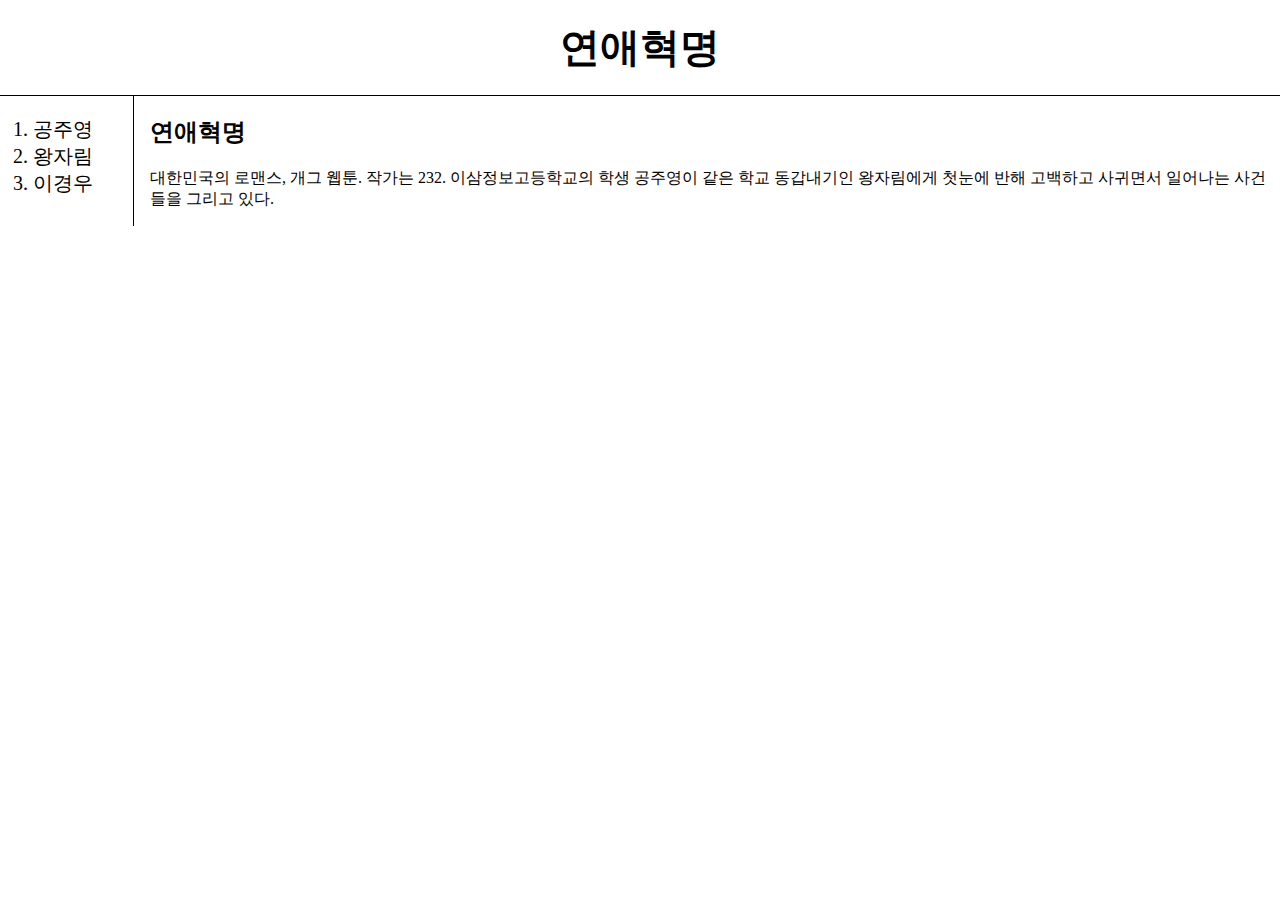
<file: index.html>
<!DOCTYPE html>
<html>
<head>
    <meta charset="utf-8">
    <link rel = "stylesheet" href = "style.css">
</head>
<body>
    <h1><a href = "index.html">연애혁명</a></h1>
    <div id = "grid">
        <ol>
            <li><a href = "1.html">공주영</a></li>
            <li><a href = "1.html">왕자림</a></li>
            <li><a href = "1.html">이경우</a></li>
        </ol>
        <div id = "article">
            <h2>연애혁명</h2>
            <p>
                대한민국의 로맨스, 개그 웹툰. 작가는 232. 이삼정보고등학교의 학생 공주영이 같은 학교 동갑내기인 왕자림에게 첫눈에 반해 고백하고 사귀면서 일어나는 사건들을 그리고 있다.
            </p>
        </div>
    </div>
</body>
</html>
</file>
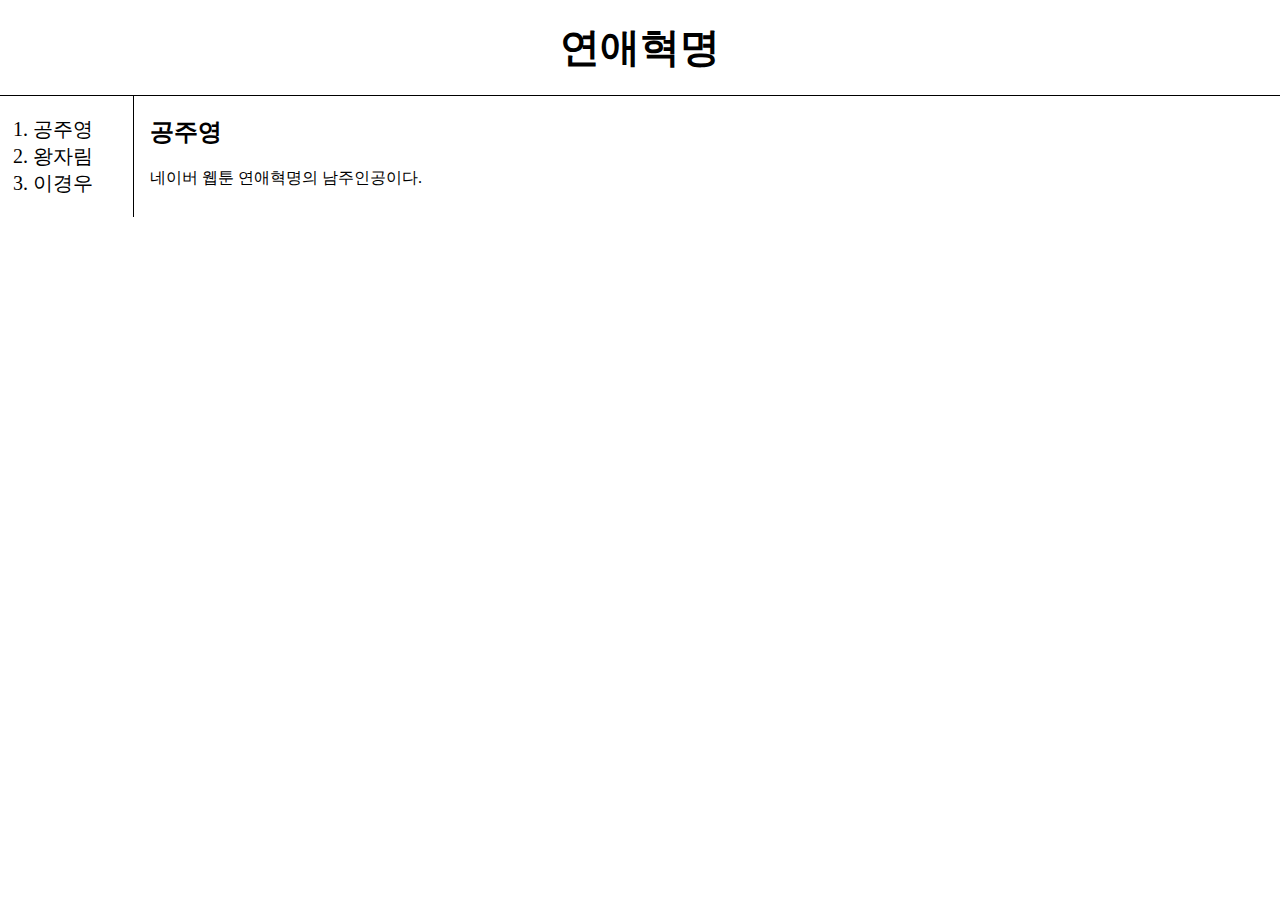
<file: 1.html>
<!DOCTYPE html>
<html>
<head>
    <meta charset="utf-8">
    <link rel = "stylesheet" href = "style.css">
</head>
<body>
<h1><a href = "index.html">연애혁명</a></h1>
    <div id = "grid">
        <ol>
            <li><a href = "1.html">공주영</a></li>
            <li><a href = "1.html">왕자림</a></li>
            <li><a href = "1.html">이경우</a></li>
        </ol>
        <div id = "article">
            <h2>공주영</h2>
            <p>
                네이버 웹툰 연애혁명의 남주인공이다.
            </p>
        </div>
    </div>
</body>
</html>
</file>
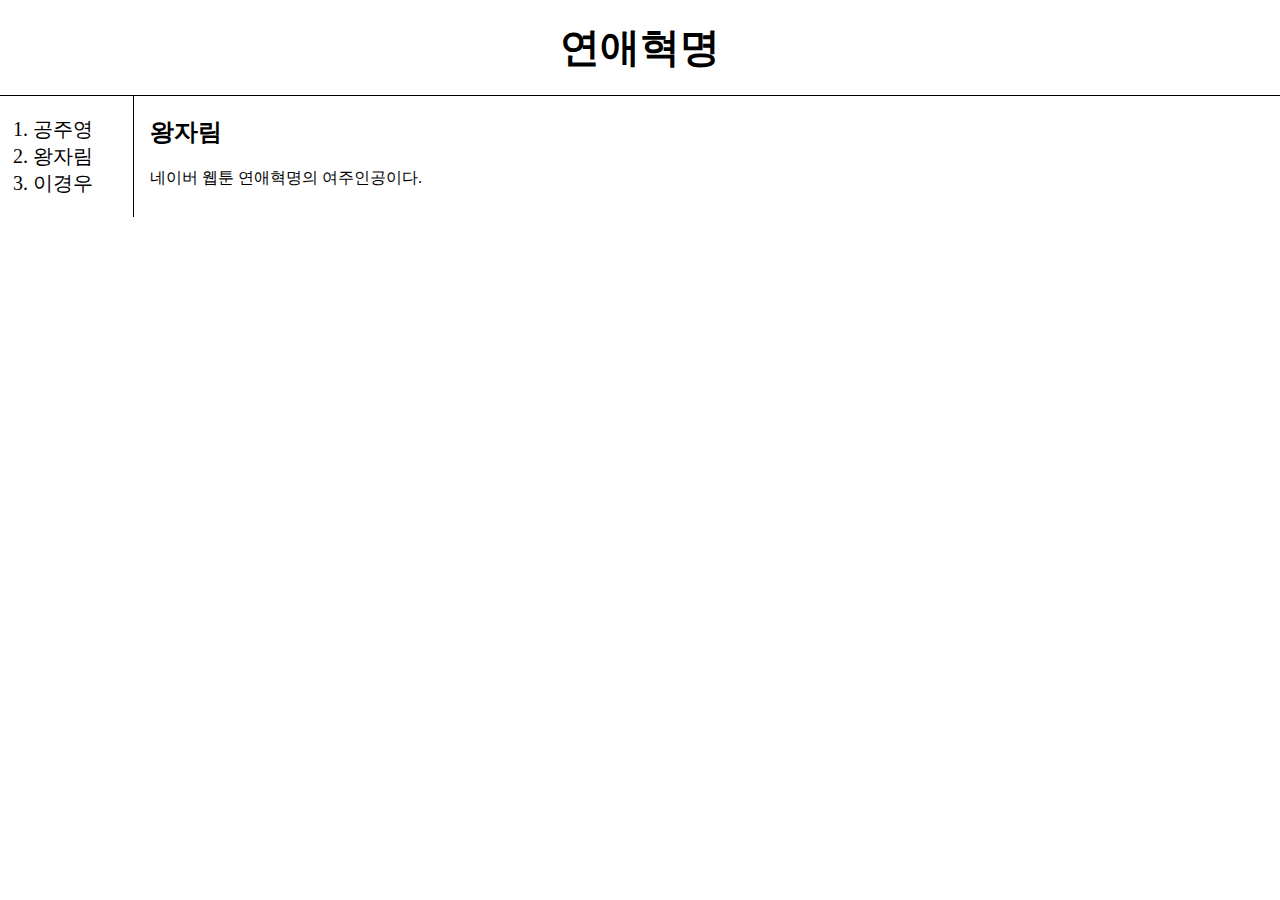
<file: 2.html>
<!DOCTYPE html>
<html>
<head>
    <meta charset="utf-8">
    <link rel = "stylesheet" href = "style.css">
</head>
<body>
<h1><a href = "index.html">연애혁명</a></h1>
    <div id = "grid">
        <ol>
            <li><a href = "1.html">공주영</a></li>
            <li><a href = "1.html">왕자림</a></li>
            <li><a href = "1.html">이경우</a></li>
        </ol>
        <div id = "article">
            <h2>왕자림</h2>
            <p>
                네이버 웹툰 연애혁명의 여주인공이다.
            </p>
        </div>
    </div>
</body>
</html>
</file>
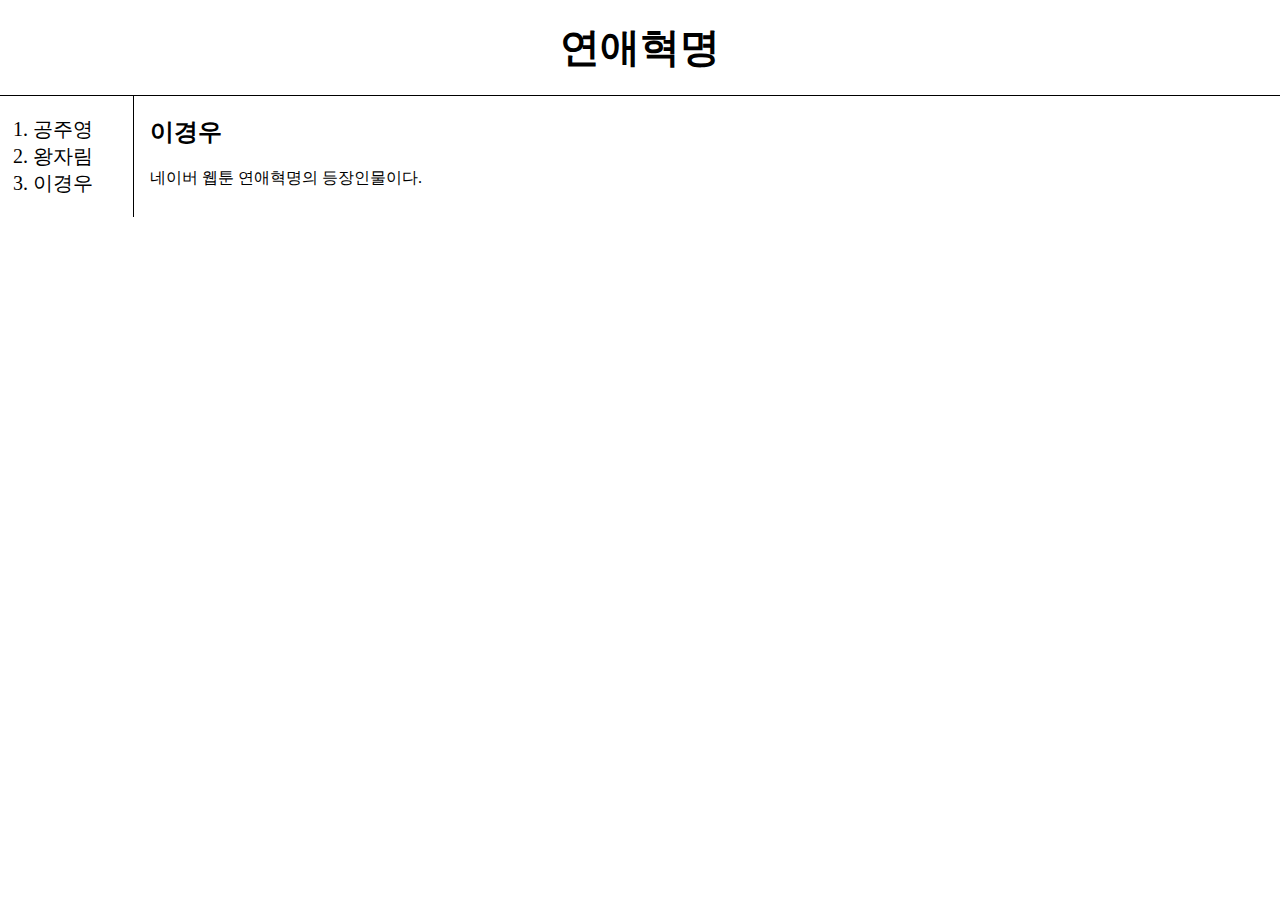
<file: 3.html>
<!DOCTYPE html>
<html>
<head>
    <meta charset="utf-8">
    <link rel = "stylesheet" href = "style.css">
</head>
<body>
<h1><a href = "index.html">연애혁명</a></h1>
    <div id = "grid">
        <ol>
            <li><a href = "1.html">공주영</a></li>
            <li><a href = "1.html">왕자림</a></li>
            <li><a href = "1.html">이경우</a></li>
        </ol>
        <div id = "article">
            <h2>이경우</h2>
            <p>
                네이버 웹툰 연애혁명의 등장인물이다.
            </p>
        </div>
    </div>
</body>
</html>
</file>
<file: style.css>
body{
    margin:0;
}
h1{
    font-size:40px;
    text-align: center;
    border-bottom:1px black solid;
    margin:0;
    padding:20px;
}
ol{
    font-size:20px;
    border-right:1px black solid;
    width:80px;
    margin:0;
    padding:20px;
}
a{
    color:black;
    text-decoration:none;
}
#grid{
    display: grid;
    grid-template-columns:150px 1fr;
}
#grid ol{
    padding-left:33px;
}
#grid article{
    padding-left:25px;
}
@media(max-width:800px){
    #grid{
        display:block;
    }
    ol{
        border-right:none;
    }
    h1{
        border-bottom:none;
        text-align:left;
    }
}
</file>
